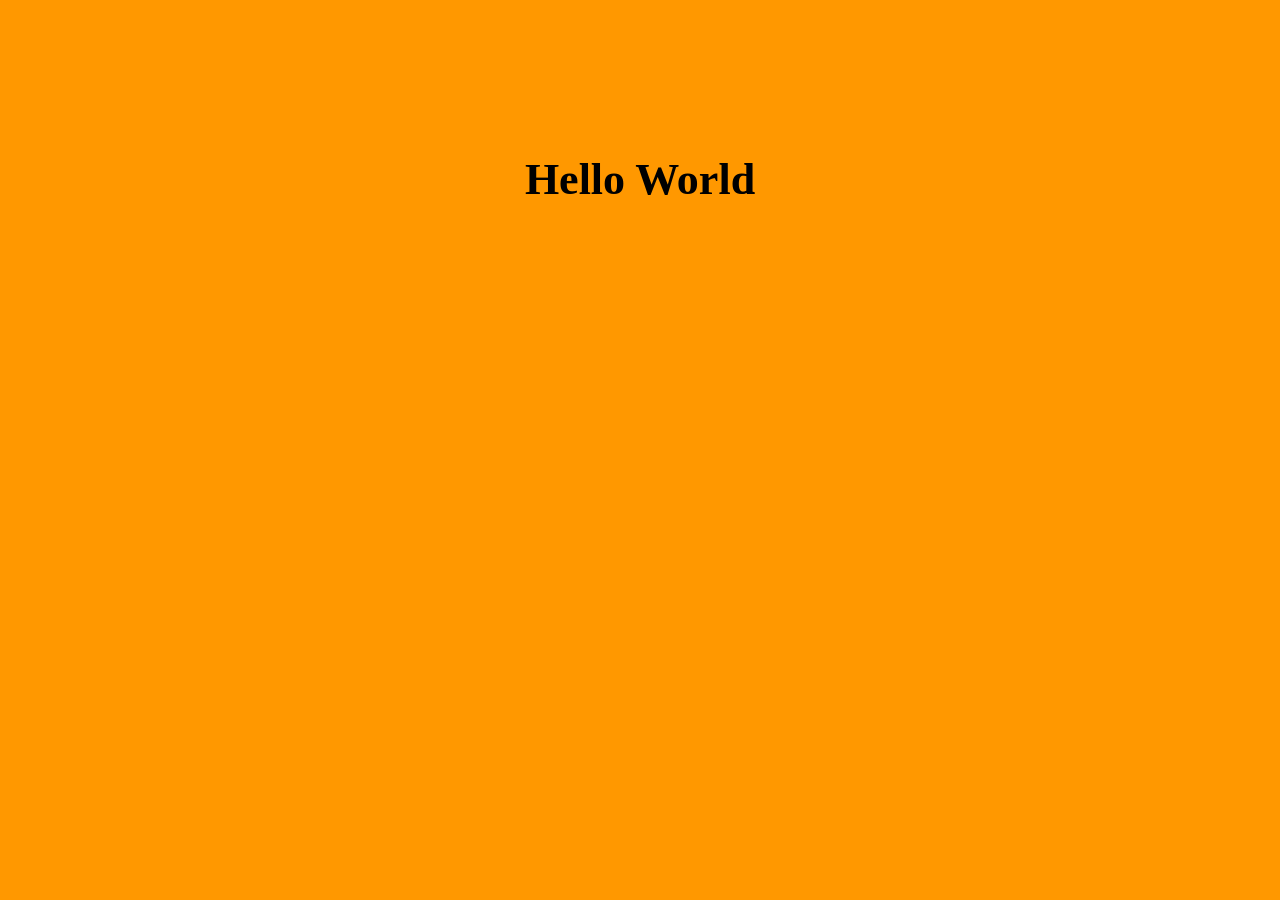
<file: templates/index.html>
<!DOCTYPE html>
<html>
<head>
    <meta charset="utf-8">
    <meta http-equiv="X-UA-Compatible" content="IE=edge">
    <meta name="viewport" content="width=device-width, initial-scale=1">
    <title>My hello world page</title>
    <link rel="stylesheet" type="text/css" href="/static/hello-world.css" media="all">
    <link rel="manifest" href="{{ url_for('static', filename='manifest.json')}}"/>
    <meta name="theme-color" content="#96b3bc"/>
</head>
<body>
<h1 class="vertical-container">Hello World</h1>

<script src="/static/main.js" type="text/javascript"></script>
</body>
</html>
</file>
<file: static/hello-world.css>
body {
    background-color: #FF9800;
    color: black;
}

.vertical-container {
    height: 300px;
    display: -webkit-flex;
    display: flex;
    -webkit-align-items: center;
    align-items: center;
    -webkit-justify-content: center;
    justify-content: center;
}

h1.vertical-container {
    font-size: 275%;
}
</file>
